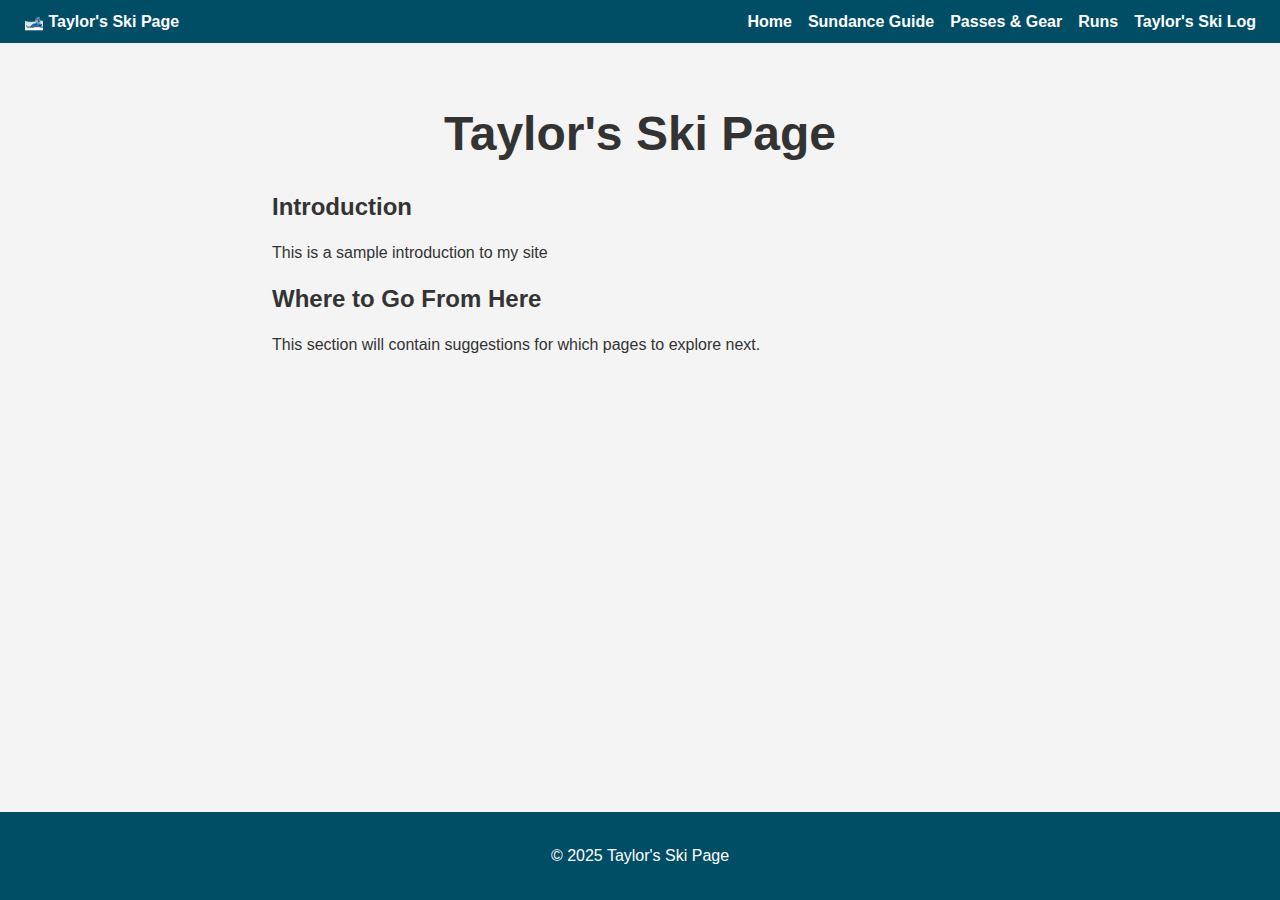
<file: index.html>
<!DOCTYPE html>
<html lang="en">
<head>
  <meta charset="UTF-8">
  <meta name="viewport" content="width=device-width, initial-scale=1.0">
  <title>Taylor's Ski Page</title>
  <link rel="stylesheet" href="style.css">
  <script defer src="menu.js"></script>
</head>
<body>

<header class="site-header">
  <div class="logo">🎿 Taylor's Ski Page</div>
  <nav class="nav-links" id="nav-links">
    <a href="index.html">Home</a>
    <a href="sundance.html">Sundance Guide</a>
    <a href="pricing.html">Passes & Gear</a>
    <a href="runs.html">Runs</a>
    <a href="log.html">Taylor's Ski Log</a>
  </nav>
  <button class="menu-toggle" id="menu-toggle">☰</button>
</header>

<main>
  <div class="page-title">
    <h1>Taylor's Ski Page</h1>
  </div>

  <section class="content">
    <h2>Introduction</h2>
    <p>
      This is a sample introduction to my site
    </p>
  </section>

  <section class="content">
    <h2>Where to Go From Here</h2>
    <p>
      This section will contain suggestions for which pages to explore next.
    </p>
  </section>
</main>

<footer>
  <p>&copy; 2025 Taylor's Ski Page</p>
</footer>

</body>
</html>
</file>
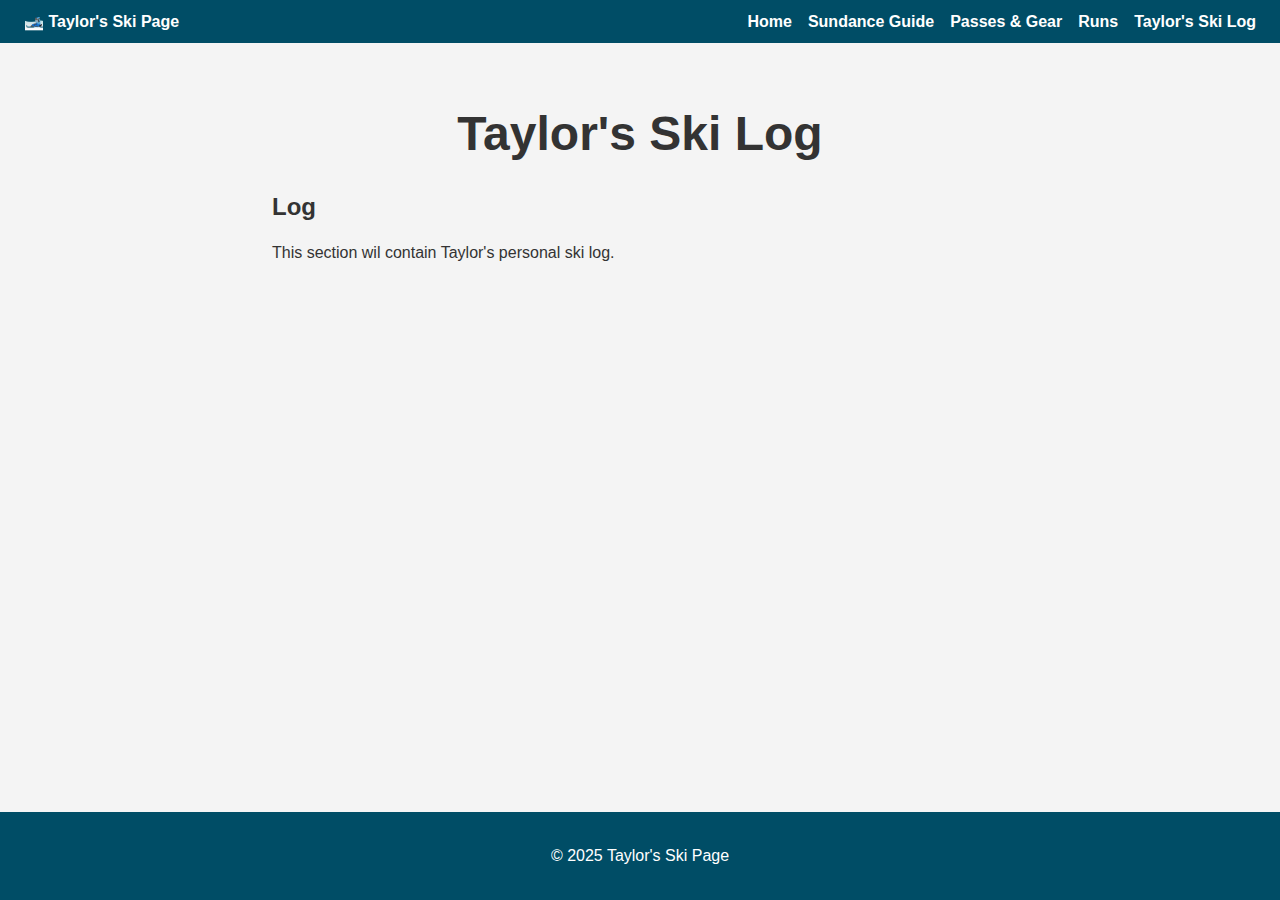
<file: log.html>
<!DOCTYPE html>
<html lang="en">
<head>
  <meta charset="UTF-8">
  <meta name="viewport" content="width=device-width, initial-scale=1.0">
  <title>Taylor's Ski Page</title>
  <link rel="stylesheet" href="style.css">
  <script defer src="menu.js"></script>
</head>
<body>

<header class="site-header">
  <div class="logo">🎿 Taylor's Ski Page</div>
  <nav class="nav-links" id="nav-links">
    <a href="index.html">Home</a>
    <a href="sundance.html">Sundance Guide</a>
    <a href="pricing.html">Passes & Gear</a>
    <a href="runs.html">Runs</a>
    <a href="log.html">Taylor's Ski Log</a>
  </nav>
  <button class="menu-toggle" id="menu-toggle">☰</button>
</header>

<main>
  <div class="page-title">
    <h1>Taylor's Ski Log</h1>
  </div>

  <section class="content">
    <h2>Log</h2>
    <p>
      This section wil contain Taylor's personal ski log.
    </p>
  </section>
</main>

<footer>
  <p>&copy; 2025 Taylor's Ski Page</p>
</footer>

</body>
</html>
</file>
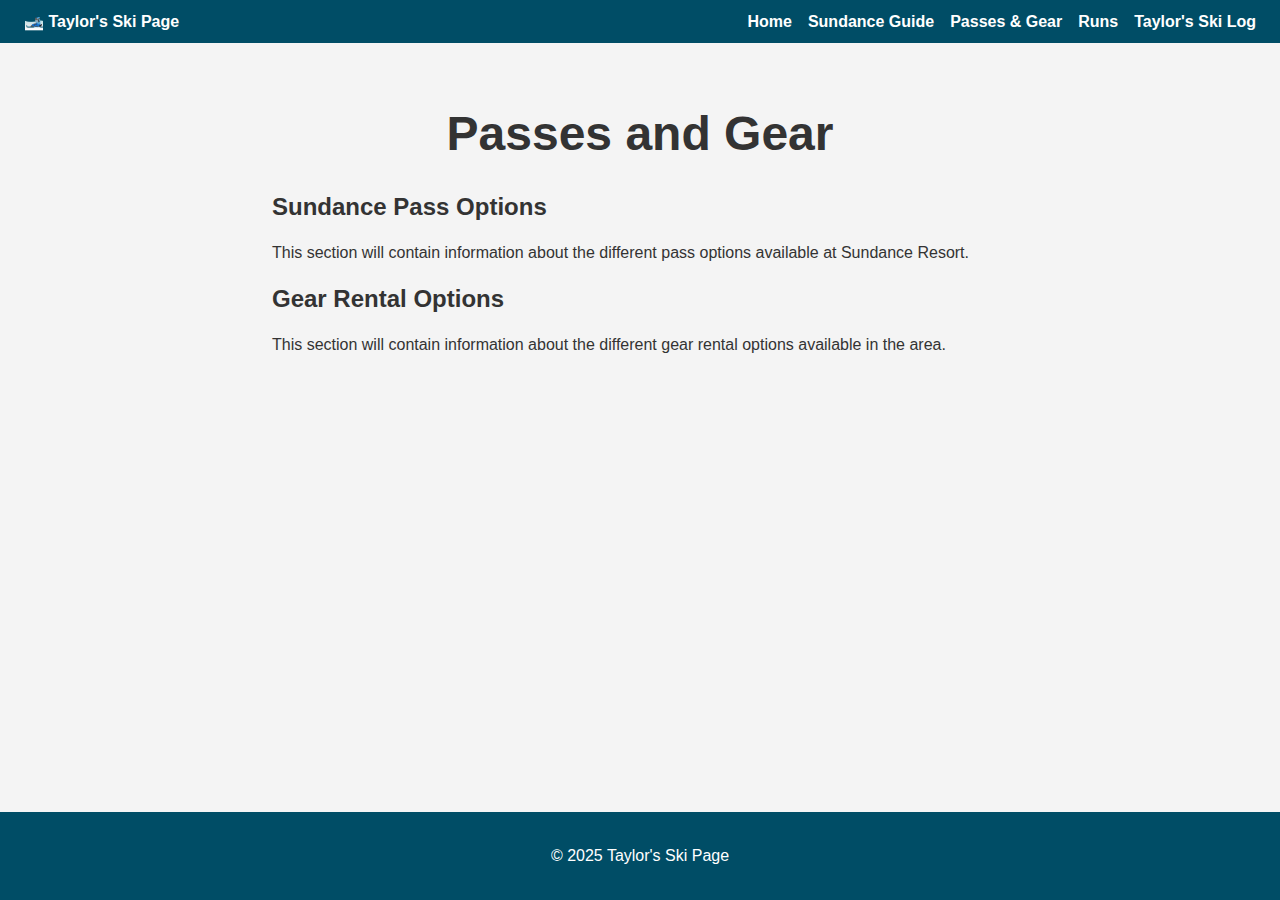
<file: pricing.html>
<!DOCTYPE html>
<html lang="en">
<head>
  <meta charset="UTF-8">
  <meta name="viewport" content="width=device-width, initial-scale=1.0">
  <title>Taylor's Ski Page</title>
  <link rel="stylesheet" href="style.css">
  <script defer src="menu.js"></script>
</head>
<body>

<header class="site-header">
  <div class="logo">🎿 Taylor's Ski Page</div>
  <nav class="nav-links" id="nav-links">
    <a href="index.html">Home</a>
    <a href="sundance.html">Sundance Guide</a>
    <a href="pricing.html">Passes & Gear</a>
    <a href="runs.html">Runs</a>
    <a href="log.html">Taylor's Ski Log</a>
  </nav>
  <button class="menu-toggle" id="menu-toggle">☰</button>
</header>

<main>
  <div class="page-title">
    <h1>Passes and Gear</h1>
  </div>

  <section class="content">
    <h2>Sundance Pass Options</h2>
    <p>
      This section will contain information about the different pass options available at Sundance Resort.
    </p>
  </section>

  <section class="content">
    <h2>Gear Rental Options</h2>
    <p>
      This section will contain information about the different gear rental options available in the area.
    </p>
  </section>
</main>

<footer>
  <p>&copy; 2025 Taylor's Ski Page</p>
</footer>

</body>
</html>
</file>
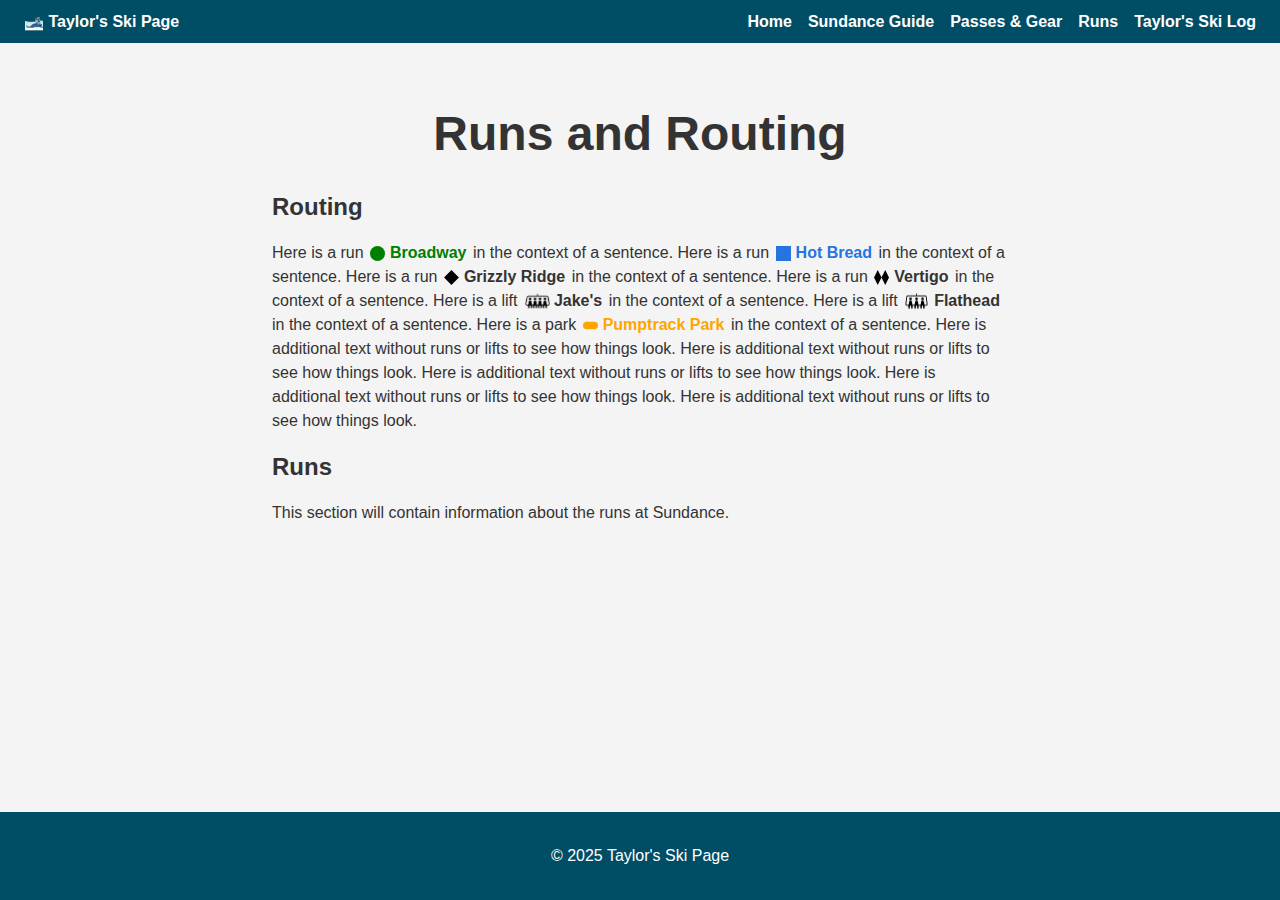
<file: runs.html>
<!DOCTYPE html>
<html lang="en">
<head>
  <meta charset="UTF-8">
  <meta name="viewport" content="width=device-width, initial-scale=1.0">
  <title>Taylor's Ski Page</title>
  <link rel="stylesheet" href="style.css">
  <script defer src="menu.js"></script>
</head>
<body>

<header class="site-header">
  <div class="logo">🎿 Taylor's Ski Page</div>
  <nav class="nav-links" id="nav-links">
    <a href="index.html">Home</a>
    <a href="sundance.html">Sundance Guide</a>
    <a href="pricing.html">Passes & Gear</a>
    <a href="runs.html">Runs</a>
    <a href="log.html">Taylor's Ski Log</a>
  </nav>
  <button class="menu-toggle" id="menu-toggle">☰</button>
</header>

<main>
  <div class="page-title">
    <h1>Runs and Routing</h1>
  </div>

  <section class="content">
    <h2>Routing</h2>
    <p>
      Here is a run <span class="run green">Broadway</span> in the context of a sentence.
      Here is a run <span class="run blue">Hot Bread</span> in the context of a sentence. 
      Here is a run <span class="run black">Grizzly Ridge</span> in the context of a sentence. 
      Here is a run <span class="run double">Vertigo</span> in the context of a sentence. 
      Here is a lift <span class="lift four">Jake's</span> in the context of a sentence. Here is a 
      lift <span class="lift three">Flathead</span> in the context of a sentence.
      Here is a park <span class="park">Pumptrack Park</span> in the context of a sentence.
      Here is additional text without runs or lifts to see how things look. Here is additional text without runs or 
      lifts to see how things look. Here is additional text without runs or lifts to see how things look. Here is
      additional text without runs or lifts to see how things look. Here is additional text without 
      runs or lifts to see how things look.
    </p>
  </section>

  <section class="content">
    <h2>Runs</h2>
    <p>
      This section will contain information about the runs at Sundance.
    </p>
  </section>
</main>

<footer>
  <p>&copy; 2025 Taylor's Ski Page</p>
</footer>

</body>
</html>
</file>
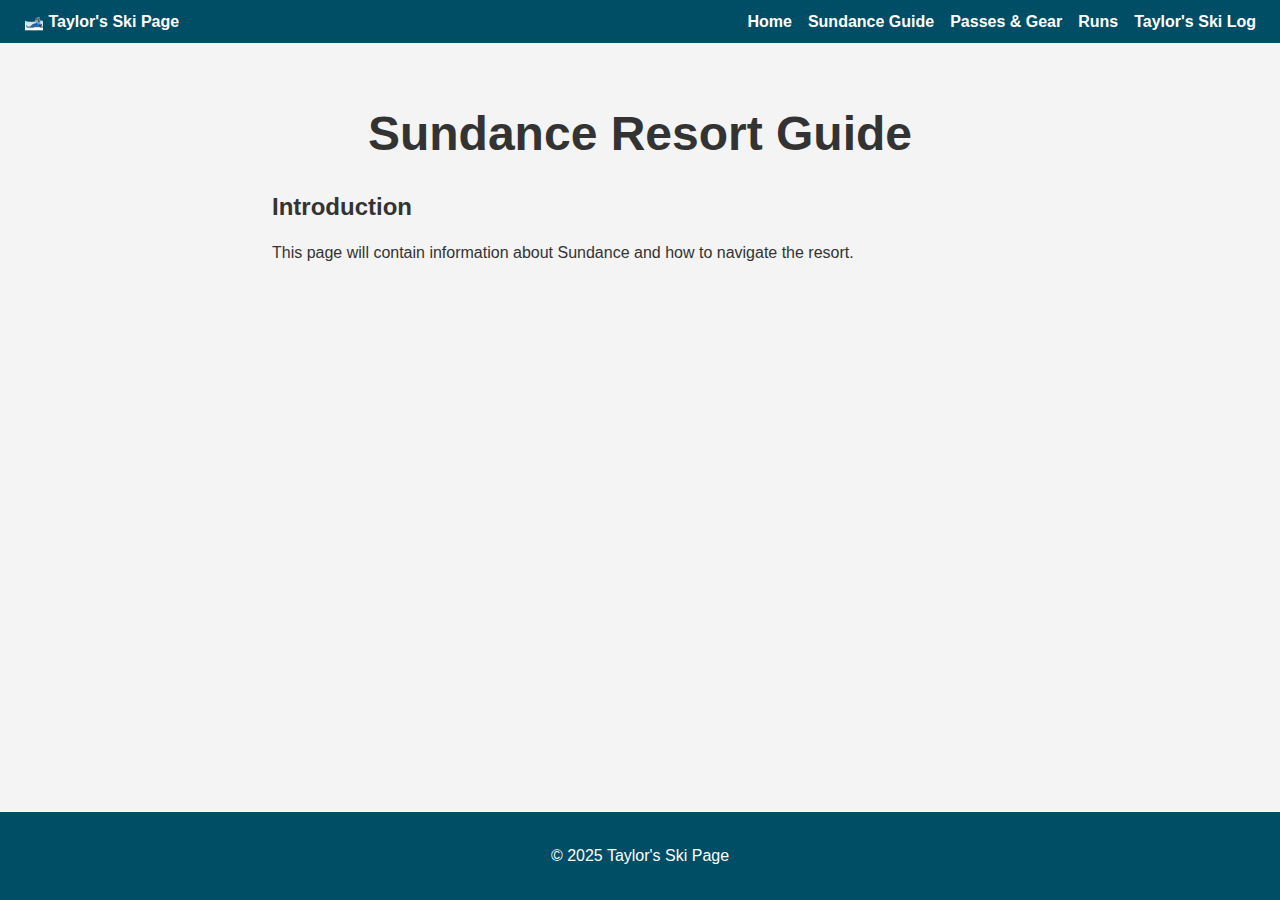
<file: sundance.html>
<!DOCTYPE html>
<html lang="en">
<head>
  <meta charset="UTF-8">
  <meta name="viewport" content="width=device-width, initial-scale=1.0">
  <title>Taylor's Ski Page</title>
  <link rel="stylesheet" href="style.css">
  <script defer src="menu.js"></script>
</head>
<body>

<header class="site-header">
  <div class="logo">🎿 Taylor's Ski Page</div>
  <nav class="nav-links" id="nav-links">
    <a href="index.html">Home</a>
    <a href="sundance.html">Sundance Guide</a>
    <a href="pricing.html">Passes & Gear</a>
    <a href="runs.html">Runs</a>
    <a href="log.html">Taylor's Ski Log</a>
  </nav>
  <button class="menu-toggle" id="menu-toggle">☰</button>
</header>

<main>
  <div class="page-title">
    <h1>Sundance Resort Guide</h1>
  </div>

  <section class="content">
    <h2>Introduction</h2>
    <p>
      This page will contain information about Sundance and how to navigate the resort.
    </p>
  </section>
</main>

<footer>
  <p>&copy; 2025 Taylor's Ski Page</p>
</footer>

</body>
</html>
</file>
<file: style.css>
/* ===== Reset & Global Box Sizing ===== */
*,
*::before,
*::after {
  box-sizing: border-box;
}

html, body {
  height: 100%;
  margin: 0;
  padding: 0;
  overflow-x: hidden; /* prevent horizontal scroll */
}

body {
  display: flex;
  flex-direction: column;
  background: #f4f4f4;
  color: #333;
  font-family: Arial, sans-serif;
}

p {
  line-height: 1.5;
}

/* ===== Main Content ===== */
main {
  flex: 1; /* pushes footer down when content is short */
  padding: 1rem;
  width: 768px;
  margin: 0 auto;
}

.page-title {
  text-align: center;
  margin-top: 90px; /* space for fixed header */
  margin-bottom: 1.5rem;
  font-size: 1.5rem;
  font-weight: bold;
  word-wrap: break-word;
}

/* ===== Header ===== */
.site-header {
  background: #004d66;
  color: white;
  display: flex;
  justify-content: space-between;
  align-items: center;
  padding: 0.75rem 1.5rem;
  position: fixed;
  top: 0;
  width: 100%;
  max-width: 100vw;   /* prevent overflow */
  overflow-x: hidden; /* prevent nav overflow */
  z-index: 1000;
  box-sizing: border-box;
}

.logo {
  font-weight: bold;
}

.nav-links {
  display: flex;
  gap: 1rem;
}

.nav-links a {
  color: white;
  text-decoration: none;
  font-weight: bold;
}

.nav-links a:hover {
  text-decoration: underline;
}

.menu-toggle {
  display: none;
  background: none;
  border: none;
  font-size: 1.5rem;
  color: white;
  cursor: pointer;
}

/* ===== Footer ===== */
footer {
  text-align: center;
  padding: 1rem;
  background: #004d66;
  color: white;
}

/* ===== Run & Lift Styles ===== */
.run {
  font-weight: bold;
  display: inline-block;
  margin-left: 2px;
  margin-right: 2px;
  padding-left: 20px;
  background-repeat: no-repeat;
  background-position: left center;
}

.run.green {
  background-image: url('assets/green.svg');
  background-size: 15px 15px;
  color: #008000;
}

.run.blue {
  background-image: url('assets/blue.svg');
  background-size: 15px 15px;
  color: #2673E2;
}

.run.black {
  background-image: url('assets/black.svg');
  background-size: 15px 15px;
}

.run.double {
  background-image: url('assets/double.svg');
  background-size: 15px 15px;
}

.lift {
  font-weight: bold;
  display: inline-block;
  margin-left: 2px;
  margin-right: 2px;
  padding-left: 30px;
  background-repeat: no-repeat;
  background-position: left center;
}

.lift.four {
  background-image: url('assets/four.svg');
  background-size: 27px 27px;
}

.lift.three {
  background-image: url('assets/three.svg');
  background-size: 25px 25px;
}

.park {
  font-weight: bold;
  display: inline-block;
  margin-left: 2px;
  margin-right: 2px;
  padding-left: 20px;
  background-repeat: no-repeat;
  background-position: left center;
  background-image: url('assets/park.svg');
  background-size: 15px 15px;
  color: orange;
}


/* ===== Mobile Styles ===== */
@media (max-width: 768px) {
  .nav-links {
    display: none;
    flex-direction: column;
    background: #004d66;
    position: fixed;   /* instead of absolute */
    top: 60px;         /* directly below header */
    right: 0;
    padding: 1rem;
    width: 200px;
    max-width: 100vw;
    height: auto;      /* no scroll bar */
    z-index: 999;      /* above main content */
  }

  .nav-links.show {
    display: flex;
  }

  .menu-toggle {
    display: block;
  }
  
  main {
    width: 100%; /* full width on mobile */
    padding: 1rem;
  }
}
</file>
